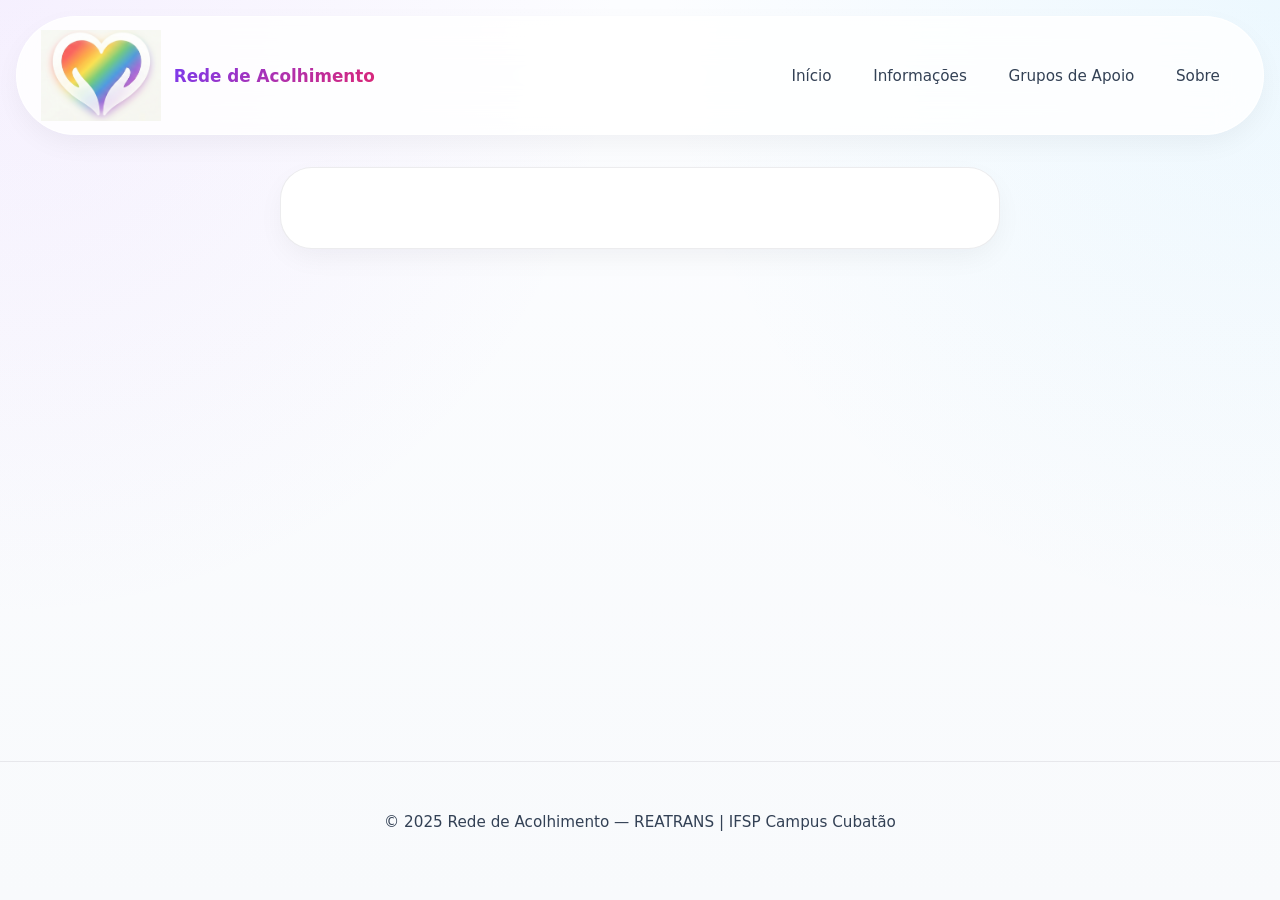
<file: fluxos/apoio/index.html>
<!DOCTYPE html>
<html lang="pt-BR">
<head>
    <meta charset="UTF-8">
    <meta name="viewport" content="width=device-width, initial-scale=1.0">
    <link rel="stylesheet" href="../../estilos/principal.css">
    <link rel="stylesheet" href="../../estilos/wizard.css">
    <title>Preciso de ajuda — Rede de Acolhimento | IFSP Cubatão</title>
</head>
<body>
    <a href="#conteudo-principal" class="pular-navegacao">Pular para o conteúdo principal</a>

       <header>
        <div class="logomarca">
            <a href="/index.html" aria-label="Página inicial da Rede de Acolhimento">
                <img src="../../imagens/logo.png" alt="Logotipo do Projeto Rede de Acolhimento" width="120" height="60">
                <span class="nome-site">Rede de Acolhimento</span>
            </a>
        </div>
        <nav aria-label="Menu principal">
            <ul>
                <li><a href="/">Início</a></li>
                <li><a href="#informacoes">Informações</a></li>
                <li><a href="#grupos">Grupos de Apoio</a></li>
                <li><a href="#sobre">Sobre</a></li>
            </ul>
        </nav>
    </header>
    <main id="conteudo-principal">
        <button id="btn-voltar" type="button" hidden>← Voltar</button>
        <div id="wizard-container"></div>
    </main>

    <footer>
        <p>&copy; 2025 Rede de Acolhimento — REATRANS | IFSP Campus Cubatão</p>
    </footer>

    <script src="telas.js"></script>
    <script type="module" src="main.js"></script>
</body>
</html>
</file>
<file: estilos/principal.css>
/* =========================================================
   REDE DE ACOLHIMENTO — VISUAL CONTEMPORÂNEO PREMIUM
   Referências:
   - Apple Human Interface (SF Pro / Inter)
   - Glassmorphism Funcional (focado em legibilidade)
   - Plataformas de Acolhimento
   - Identidade visual de alto contraste e acessibilidade
========================================================= */

/* =========================
   RESET E VARIÁVEIS
========================= */
*,
*::before,
*::after {
    box-sizing: border-box;
}

:root {
    /* Fundo geral da página */
    --bg: #f5f7fb;
    
    /* Superfícies */
    --surface-glass: rgba(255, 255, 255, 0.82); /* Para elementos flutuantes (header/hero) */
    --surface-solid: #ffffff; /* Fundo absoluto para cards de texto puro (Contraste WCAG) */

    /* Texto */
    --text: #0f172a;
    --text-soft: #334155; /* Escurecido para otimização de contraste absoluta */

    /* Cores Premium */
    --primary: #7c3aed;
    --primary-soft: #a78bfa;
    --primary-hover: #5b21b6; /* Roxo profundo para links e foco */
    
    /* Contraste de navegação por teclado */
    --focus-ring: #fb923c; 

    /* Interface e Sombras */
    --border-glass: rgba(255, 255, 255, 0.8);
    --border-subtle: rgba(15, 23, 42, 0.08);
    --shadow-base: 0 10px 30px -5px rgba(15, 23, 42, 0.06);
    --shadow-hover: 0 20px 40px -10px rgba(124, 58, 237, 0.15);

    --radius-md: 1.2rem;
    --radius-lg: 2rem;
    --container: 1280px;

    --transition: 300ms cubic-bezier(0.16, 1, 0.3, 1);

    --font: 'Inter', system-ui, -apple-system, BlinkMacSystemFont, sans-serif;
}

a:focus-visible,
button:focus-visible,
input:focus-visible,
select:focus-visible,
textarea:focus-visible {
    outline: 3px solid var(--focus-ring);
    outline-offset: 4px;
}

/* =========================
   BASE E ESTRUTURA
========================= */
html {
    scroll-behavior: smooth;
}

body {
    margin: 0;
    font-family: var(--font);
    color: var(--text);
    background:
        radial-gradient(circle at 0% 0%, rgba(168, 85, 247, 0.08), transparent 40%),
        radial-gradient(circle at 100% 0%, rgba(56, 189, 248, 0.08), transparent 40%),
        linear-gradient(180deg, #fcfdff 0%, #f8fafc 100%);
    min-height: 100vh;
    display: flex;
    flex-direction: column;
    -webkit-font-smoothing: antialiased;
    text-rendering: optimizeLegibility;
}

img {
    display: block;
    max-width: 100%;
    height: auto;
}

section {
    padding-inline: 1.5rem;
    scroll-margin-top: 120px; 
}

main {
    flex-grow: 1;
    overflow: hidden;
}

a {
    color: inherit;
    text-decoration: none;
}

h1, h2, h3 {
    margin-top: 0;
    letter-spacing: -0.03em;
    line-height: 1.1;
    font-weight: 700;
}

h1 {
    font-size: clamp(2.5rem, 7vw, 5.5rem);
    max-width: 14ch;
    margin-inline: auto;
}

h2 {
    font-size: clamp(1.8rem, 4vw, 3rem);
}

h3 {
    font-size: 1.3rem;
    color: var(--text);
}

p {
    line-height: 1.7;
    color: var(--text-soft);
    margin-top: 0;
    margin-bottom: 1rem;
}

/* =========================
   ACESSIBILIDADE (WCAG)
========================= */
.pular-navegacao {
    position: absolute;
    top: -100px;
    left: 1rem;
    background: var(--text);
    color: #ffffff;
    padding: 0.8rem 1.5rem;
    border-radius: var(--radius-md);
    font-weight: 600;
    z-index: 9999;
    transition: top 0.2s ease;
}

.pular-navegacao:focus {
    top: 1rem;
}

a:focus-visible,
button:focus-visible {
    outline: 3px solid var(--focus-ring);
    outline-offset: 4px;
}

/* =========================
   HEADER E NAVEGAÇÃO
========================= */
header {
    position: sticky;
    top: 1rem;
    z-index: 1000;
    width: min(100% - 2rem, 1400px);
    margin-inline: auto;
    display: flex;
    align-items: center;
    justify-content: space-between;
    padding: 0.8rem 1.5rem;
    border-radius: 999px;
    background: var(--surface-glass);
    backdrop-filter: blur(20px);
    -webkit-backdrop-filter: blur(20px);
    border: 1px solid var(--border-glass);
    box-shadow: var(--shadow-base);
    transition: all var(--transition);
}

.logomarca a {
    display: flex;
    align-items: center;
    gap: 0.8rem;
    font-weight: 700;
}

.nome-site {
    font-size: 1.05rem;
    background: linear-gradient(135deg, var(--primary), #db2777);
    -webkit-background-clip: text;
    -webkit-text-fill-color: transparent;
}

nav ul {
    display: flex;
    align-items: center;
    gap: 0.2rem;
    list-style: none;
    margin: 0;
    padding: 0;
}

nav a {
    padding: 0.6rem 1.2rem;
    border-radius: 999px;
    color: var(--text-soft);
    font-weight: 500;
    font-size: 0.95rem;
    transition: background var(--transition), color var(--transition);
}

nav a:hover {
    background: rgba(124, 58, 237, 0.08);
    color: var(--primary);
}

/* =========================
   HERO SECTION
========================= */
#acao {
    width: min(100%, var(--container));
    margin-inline: auto;
    padding-top: 6rem;
    padding-bottom: 6rem;
    text-align: center;
}

.subtitulo {
    font-size: clamp(1.1rem, 2vw, 1.25rem);
    max-width: 65ch;
    margin: 1.5rem auto 0;
}

.pergunta-acao {
    margin-top: 4rem;
    margin-bottom: 2rem;
    color: var(--text);
}

/* Cards Hero */
.cards-acao {
    display: grid;
    grid-template-columns: repeat(auto-fit, minmax(280px, 1fr));
    gap: 1.5rem;
}

.card-acao {
    position: relative;
    overflow: hidden;
    min-height: 260px;
    border-radius: var(--radius-lg);
    background: var(--surface-glass);
    backdrop-filter: blur(12px);
    -webkit-backdrop-filter: blur(12px);
    border: 1px solid var(--border-glass);
    box-shadow: var(--shadow-base);
    transition: transform var(--transition), box-shadow var(--transition);
}

.card-acao:hover {
    transform: translateY(-6px);
    box-shadow: var(--shadow-hover);
}

.card-acao img {
    width: 80px;
    height: 80px;
    object-fit: contain;
    margin: 2.5rem auto 1.5rem;
    transition: transform var(--transition);
}

.card-acao:hover img {
    transform: scale(1.08);
}

.btn-caminho {
    position: absolute;
    inset: auto 1.2rem 1.2rem 1.2rem;
    display: flex;
    align-items: center;
    justify-content: center;
    min-height: 54px;
    border-radius: var(--radius-md);
    font-weight: 600;
    color: white;
    background: linear-gradient(135deg, var(--primary), var(--primary-hover));
    transition: opacity var(--transition);
}

.card-acao:hover .btn-caminho {
    opacity: 0.95;
}

/* =========================
   SEÇÕES GERAIS
========================= */
#informacoes,
#grupos {
    width: min(100%, var(--container));
    margin-inline: auto;
    padding-top: 4rem;
    padding-bottom: 4rem;
}

/* =========================
   CARDS INFORMAÇÃO (BANDEIRA)
========================= */
.cards-info {
    display: grid;
    grid-template-columns: repeat(auto-fit, minmax(300px, 1fr));
    gap: 2rem;
    margin-top: 2.5rem;
}

.card-info {
    position: relative;
    background: var(--surface-solid); /* Fundo 100% opaco estabiliza o contraste */
    border: 1px solid var(--border-subtle);
    box-shadow: var(--shadow-base);
    transition: transform var(--transition), box-shadow var(--transition);
    clip-path: polygon(0 0, 100% 0, 100% 86%, 50% 100%, 0 86%);
    display: flex;
    flex-direction: column;
}

.card-info:hover {
    transform: translateY(-6px);
    box-shadow: var(--shadow-hover);
}

.card-info img {
    width: 100%;
    height: 200px;
    object-fit: cover;
    border-bottom: 1px solid var(--border-subtle);
}

.info-card {
    padding: 1.8rem 1.8rem 4rem;
    flex-grow: 1;
    display: flex;
    flex-direction: column;
    justify-content: space-between;
    align-items: flex-start;
}

.info-card h3 {
    margin-bottom: 0.8rem;
    width: 100%;
}

.btn-link {
    display: inline-flex;
    align-items: center;
    justify-content: center;
    margin-top: 1.5rem;
    padding: 0.75rem 1.4rem;
    border-radius: 999px;
    background: rgba(124, 58, 237, 0.08);
    color: var(--primary-hover); /* Tom mais escuro para destaque no fundo branco */
    font-weight: 650;
    font-size: 0.95rem;
    transition: background var(--transition), transform var(--transition);
}

.btn-link:hover {
    background: rgba(124, 58, 237, 0.14);
    transform: translateX(4px);
}

/* =========================
   GRUPOS DE APOIO
========================= */
.descricao-secao {
    max-width: 75ch;
    font-size: 1.1rem;
}

.grupos-grid {
    display: grid;
    grid-template-columns: repeat(auto-fit, minmax(320px, 1fr));
    gap: 2rem;
    margin-top: 2.5rem;
}

.grupo-card {
    border-radius: var(--radius-lg);
    background: var(--surface-solid); /* Uniformizado com a seção de Informações */
    border: 1px solid var(--border-subtle);
    box-shadow: var(--shadow-base);
    overflow: hidden;
    transition: transform var(--transition), box-shadow var(--transition);
    display: flex;
    flex-direction: column;
}

.grupo-card:hover {
    transform: translateY(-6px);
    box-shadow: var(--shadow-hover);
}

.grupo-header img {
    width: 100%;
    height: 220px;
    object-fit: cover;
}

.grupo-header h3 {
    padding: 1.5rem 1.5rem 0.5rem;
    margin: 0;
    color: var(--text);
}

.grupo-corpo {
    padding: 0 1.5rem 1rem;
    font-size: 0.95rem;
    border-bottom: 1px solid var(--border-subtle);
}

.grupo-corpo p {
    margin-bottom: 0.4rem;
}

.grupo-descricao {
    padding: 1.5rem;
    font-size: 0.95rem;
    flex-grow: 1;
}

.grupo-card a {
    color: var(--primary);
    font-weight: 600;
    transition: color var(--transition);
}

.grupo-card a:hover {
    color: var(--primary-hover);
}

/* =========================
   SOBRE E FOOTER
========================= */
#sobre {
    width: min(100%, 800px);
    margin-inline: auto;
    padding-top: 4rem;
    padding-bottom: 2rem;
    text-align: center;
}

footer {
    margin-top: auto;
    padding: 3rem 1.5rem;
    text-align: center;
    border-top: 1px solid var(--border-subtle);
    font-size: 0.95rem;
    color: var(--text-soft);
}

footer a {
    font-weight: 600;
    color: var(--text);
}

footer a:hover {
    color: var(--primary);
}

/* =========================
   RESPONSIVIDADE (MOBILE)
========================= */
@media (max-width: 980px) {
    header {
        width: calc(100% - 2rem);
        border-radius: var(--radius-md);
        flex-direction: column;
        align-items: center; /* ← centraliza */
        gap: 0.8rem;
        padding: 1rem;
    }

    nav ul {
        justify-content: center;
        flex-wrap: wrap;
    }
}

@media (max-width: 700px) {
    section {
        padding-inline: 1rem;
        scroll-margin-top: 160px;
    }

    #acao {
        padding-top: 3rem;
        padding-bottom: 3rem;
    }

    .card-info {
        clip-path: polygon(0 0, 100% 0, 100% 90%, 50% 100%, 0 90%);
    }

    .info-card {
        padding: 1.5rem 1.5rem 3.5rem;
    }

    .grupo-header img {
        height: 180px;
    }
}

::placeholder {
    color: #475569; /* um tom mais escuro que --text-soft para garantir WCAG AA */
    opacity: 1;
}

/* =========================
   REDUÇÃO DE MOVIMENTO
========================= */
@media (prefers-reduced-motion: reduce) {
    *, *::before, *::after {
        animation: none !important;
        transition: none !important;
        scroll-behavior: auto !important;
    }
}
</file>
<file: estilos/wizard.css>
/* =========================
   WIZARD — FORMULÁRIO MULTIETAPAS
   Rede de Acolhimento | REATRANS
   ========================= */

/* ===== CONTAINER PRINCIPAL ===== */

#wizard-container {
    width: min(100%, 720px);
    margin: 3rem auto;
    padding: 2.5rem 2rem;
    background: var(--surface-solid);
    border: 1px solid var(--border-subtle);
    border-radius: var(--radius-lg);
    box-shadow: var(--shadow-base);
}

/* ===== TÍTULO DA TELA ===== */

#wizard-container h1 {
    font-size: 1.6rem;
    text-align: center;
    margin-bottom: 1.5rem;
    color: var(--text);
    letter-spacing: -0.01em;
    line-height: 1.3;
    max-width: none;
    margin-inline: auto;
}

/* ===== PARÁGRAFOS ===== */

#wizard-container p {
    color: var(--text-soft);
    line-height: 1.7;
    margin-bottom: 1rem;
}

/* ===== PERGUNTA DESTACADA ===== */

.pergunta-destaque {
    font-size: 1.15rem;
    font-weight: 650;
    color: var(--text);
    margin: 1.5rem 0 0.75rem;
}

/* ===== ALERTA ===== */

.alerta {
    background: rgba(251, 146, 60, 0.1);
    border-left: 4px solid var(--focus-ring);
    padding: 1rem 1.25rem;
    border-radius: 0 var(--radius-md) var(--radius-md) 0;
    margin: 1.5rem 0;
}

/* ===== SEPARADOR ===== */

#wizard-container hr {
    border: none;
    border-top: 1px solid var(--border-subtle);
    margin: 1.5rem 0;
}

/* ===== LISTA DE OPÇÕES ===== */

.opcoes-lista {
    list-style: none;
    padding: 0;
    margin: 2rem 0 0;
    display: flex;
    flex-direction: column;
    gap: 0.75rem;
}

.opcoes-lista li {
    margin: 0;
}

/* ===== BOTÕES DE NAVEGAÇÃO ===== */

.opcoes-lista button,
.botao-submit {
    display: flex;
    align-items: center;
    justify-content: center;
    width: 100%;
    min-height: 54px;
    padding: 0.75rem 1.5rem;
    border: none;
    border-radius: var(--radius-md);
    font-family: var(--font);
    font-size: 1rem;
    font-weight: 600;
    cursor: pointer;
    background: linear-gradient(135deg, var(--primary), var(--primary-hover));
    color: #fff;
    transition: opacity var(--transition), transform var(--transition);
}

.opcoes-lista button:hover,
.botao-submit:hover {
    opacity: 0.92;
    transform: translateY(-1px);
}

.opcoes-lista button:active,
.botao-submit:active {
    transform: translateY(0);
}

/* ===== BOTÃO VOLTAR ===== */

#btn-voltar {
    display: inline-flex !important;
    align-items: center;
    justify-content: flex-start;
    width: auto !important;
    min-height: auto !important;
    margin-bottom: 1.25rem;
    padding: 0.4rem 1rem;
    background: transparent;
    color: var(--text-soft);
    border: 1px solid var(--border-subtle);
    border-radius: 999px;
    font-weight: 500;
    font-size: 0.85rem;
    cursor: pointer;
    font-family: var(--font);
    transition: background var(--transition), color var(--transition);
}

#btn-voltar:hover {
    background: rgba(124, 58, 237, 0.08);
    color: var(--primary);
}

/* ===== LINKS EXTERNOS (visual de botão) ===== */

.acao-externa {
    display: flex;
    align-items: center;
    justify-content: center;
    width: 100%;
    min-height: 54px;
    padding: 0.75rem 1.5rem;
    border-radius: var(--radius-md);
    font-family: var(--font);
    font-size: 1rem;
    font-weight: 600;
    text-decoration: none;
    background: linear-gradient(135deg, var(--primary), var(--primary-hover));
    color: #fff;
    transition: opacity var(--transition), transform var(--transition);
}

.acao-externa:hover {
    opacity: 0.92;
    transform: translateY(-1px);
}

/* ===== FORMULÁRIO ===== */

.wizard-form {
    display: flex;
    flex-direction: column;
}

.botao-submit {
    margin-top: 2rem;
}

/* ===== CAMPOS DE FORMULÁRIO ===== */

.campo-formulario {
    margin-bottom: 1.5rem;
}

.campo-formulario label {
    display: block;
    margin-bottom: 0.4rem;
    font-weight: 600;
    font-size: 0.95rem;
    color: var(--text);
}

.campo-opcional {
    font-weight: 400;
    font-size: 0.85rem;
    color: var(--text-soft);
}

.campo-formulario input[type="text"],
.campo-formulario input[type="email"],
.campo-formulario textarea,
.campo-formulario select {
    width: 100%;
    padding: 0.75rem 1rem;
    border: 1px solid var(--border-subtle);
    border-radius: var(--radius-md);
    font-family: var(--font);
    font-size: 1rem;
    color: var(--text);
    background: #fff;
    transition: border-color var(--transition), box-shadow var(--transition);
}

.campo-formulario input[type="text"]:focus,
.campo-formulario input[type="email"]:focus,
.campo-formulario textarea:focus,
.campo-formulario select:focus {
    border-color: var(--primary);
    box-shadow: 0 0 0 3px rgba(124, 58, 237, 0.15);
    outline: none;
}

.campo-formulario textarea {
    resize: vertical;
    min-height: 120px;
}

/* ===== FIELDSET (RADIO) ===== */

.campo-formulario fieldset {
    border: 1px solid var(--border-subtle);
    border-radius: var(--radius-md);
    padding: 1.25rem;
}

.campo-formulario legend {
    font-weight: 600;
    font-size: 0.95rem;
    color: var(--text);
    padding: 0 0.5rem;
}

.radio-options {
    display: flex;
    flex-direction: column;
    gap: 0.75rem;
    margin-top: 0.75rem;
}

.radio-option {
    display: flex;
    align-items: center;
    gap: 0.6rem;
}

.radio-option input[type="radio"] {
    width: 1.2rem;
    height: 1.2rem;
    accent-color: var(--primary);
    flex-shrink: 0;
}

.radio-option label {
    margin-bottom: 0;
    font-weight: 400;
    cursor: pointer;
}

/* ===== UPLOAD DE ARQUIVO ===== */

.file-info {
    font-size: 0.85rem;
    color: var(--text-soft);
    margin-bottom: 0.5rem;
}

.file-list {
    list-style: none;
    padding: 0;
    margin-top: 0.5rem;
    font-size: 0.9rem;
}

.file-list li {
    padding: 0.3rem 0;
    border-bottom: 1px solid var(--border-subtle);
}

/* ===== RESUMO DO RELATO ===== */

.relato-texto {
    margin: 1.5rem 0;
}

.relato-texto h2 {
    font-size: 1.2rem;
    margin-bottom: 1rem;
    text-align: left;
}

.relato-texto pre {
    background: #f8fafc;
    border: 1px solid var(--border-subtle);
    border-radius: var(--radius-md);
    padding: 1.5rem;
    font-family: var(--font);
    font-size: 0.95rem;
    line-height: 1.7;
    color: var(--text);
    white-space: pre-wrap;
}

/* ===== VALIDAÇÃO E ERROS ===== */

.campo-invalido {
    border-color: #dc2626 !important;
    box-shadow: 0 0 0 3px rgba(220, 38, 38, 0.15) !important;
}

.campo-erro {
    display: block;
    margin-top: 0.35rem;
    font-size: 0.85rem;
    color: #dc2626;
    font-weight: 500;
}

.campo-erro[hidden] {
    display: none;
}

fieldset.campo-invalido {
    border-color: #dc2626 !important;
}

/* ===== FEEDBACK (MENSAGEM TEMPORÁRIA) ===== */

.feedback-mensagem {
    position: fixed;
    bottom: 1.5rem;
    left: 50%;
    transform: translateX(-50%);
    background: var(--text);
    color: #fff;
    padding: 0.75rem 1.5rem;
    border-radius: 999px;
    font-size: 0.9rem;
    font-weight: 500;
    z-index: 1000;
    box-shadow: var(--shadow-base);
}

/* ===== RESPONSIVO ===== */

@media (max-width: 700px) {
    #wizard-container {
        margin: 1.5rem auto;
        padding: 1.5rem 1rem;
    }

    #wizard-container h1 {
        font-size: 1.35rem;
    }
}

#btn-voltar[hidden] {
    display: none !important;
}

.acao-externa [aria-label="abre em nova aba"] {
    margin-left: 0.3em;
}
</file>
